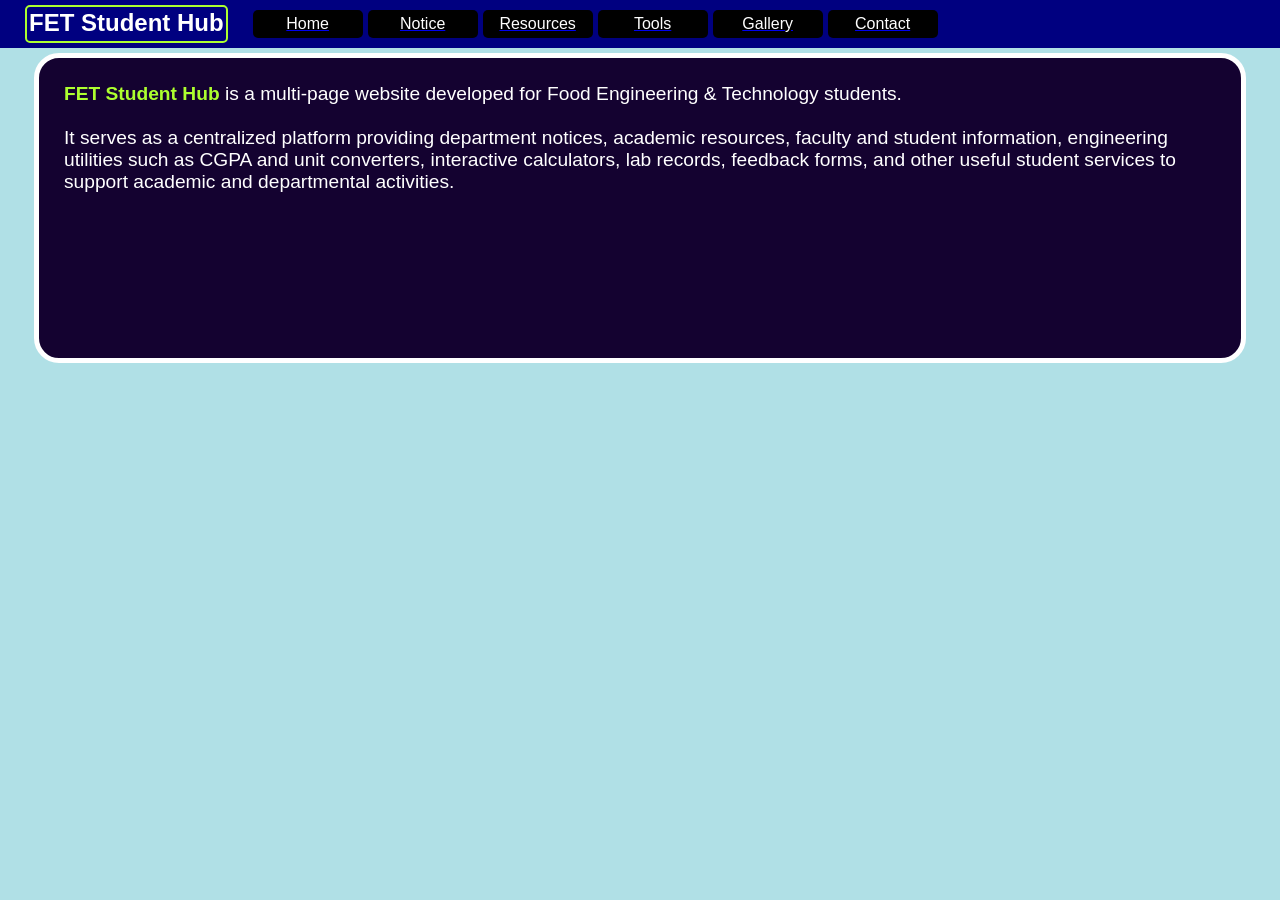
<file: index.html>
<!DOCTYPE html>
<html lang="en">
<head>
    <meta charset="UTF-8">
    <meta name="viewport" content="width=device-width, initial-scale=1.0">
    <title>FET Student Hub</title>
    <link rel="stylesheet" href="style.css">
</head>
<body>


<div class="navigation">

<h2 class="header">FET Student Hub</h2>

<ul style="list-style-type: none;" class="nav-list-all">
    
    <a href="index.html"><li>Home</li></a>
    <a href="pages/notice.html"> <li>Notice</li></a>
    <a href="pages/resources.html"><li>Resources</li></a>
    <a href="pages/tools.html"><li>Tools</li></a>
    <a href="pages/gallery.html"><li>Gallery</li></a>
    <a href="pages/contact.html"><li>Contact</li></a>

</ul>


</div>





<div class="container-box">

    <div class="description">
        <p><b style="color: greenyellow;">FET Student Hub</b> is a multi-page website developed for Food Engineering & Technology students.
            <br><br> It serves as a centralized platform providing department notices, academic resources, faculty and student information, engineering utilities such as CGPA and unit converters, interactive calculators, lab records, feedback forms, and other useful student services to support academic and departmental activities.</p>
    </div>

</div>













<!--    IMRAN SARKAR
     git add .
git commit -m "update"   
git push origin main  
  -->
    
</body>
</html>
</file>
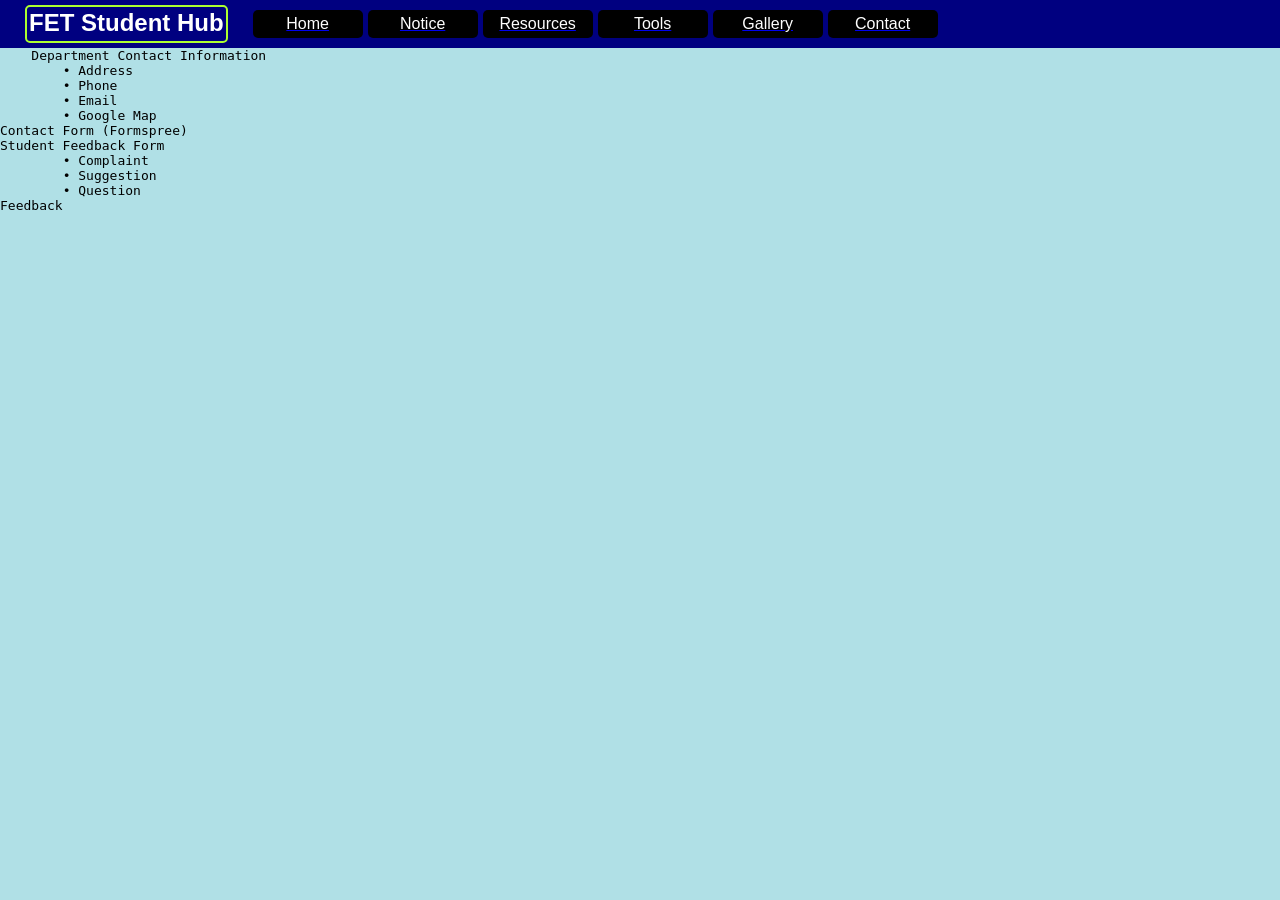
<file: pages/contact.html>
<!DOCTYPE html>
<html lang="en">
<head>
    <meta charset="UTF-8">
    <meta name="viewport" content="width=device-width, initial-scale=1.0">
    <title>Contact</title>
    <link rel="stylesheet" href="../style.css">
    
</head>
<body>
    


<div class="navigation">

<h2 class="header">FET Student Hub</h2>
<ul style="list-style-type: none;" class="nav-list-all">
    
    <a href="../index.html"><li>Home</li></a>
    <a href="notice.html"> <li>Notice</li></a>
    <a href="resources.html"><li>Resources</li></a>
    <a href="tools.html"><li>Tools</li></a>
    <a href="gallery.html"><li>Gallery</li></a>
    <a href="contact.html"><li>Contact</li></a>

</ul>


</div>



<pre>
    Department Contact Information
	• Address
	• Phone
	• Email
	• Google Map
Contact Form (Formspree)
Student Feedback Form
	• Complaint
	• Suggestion
	• Question
Feedback
</pre>










</body>
</html>
</file>
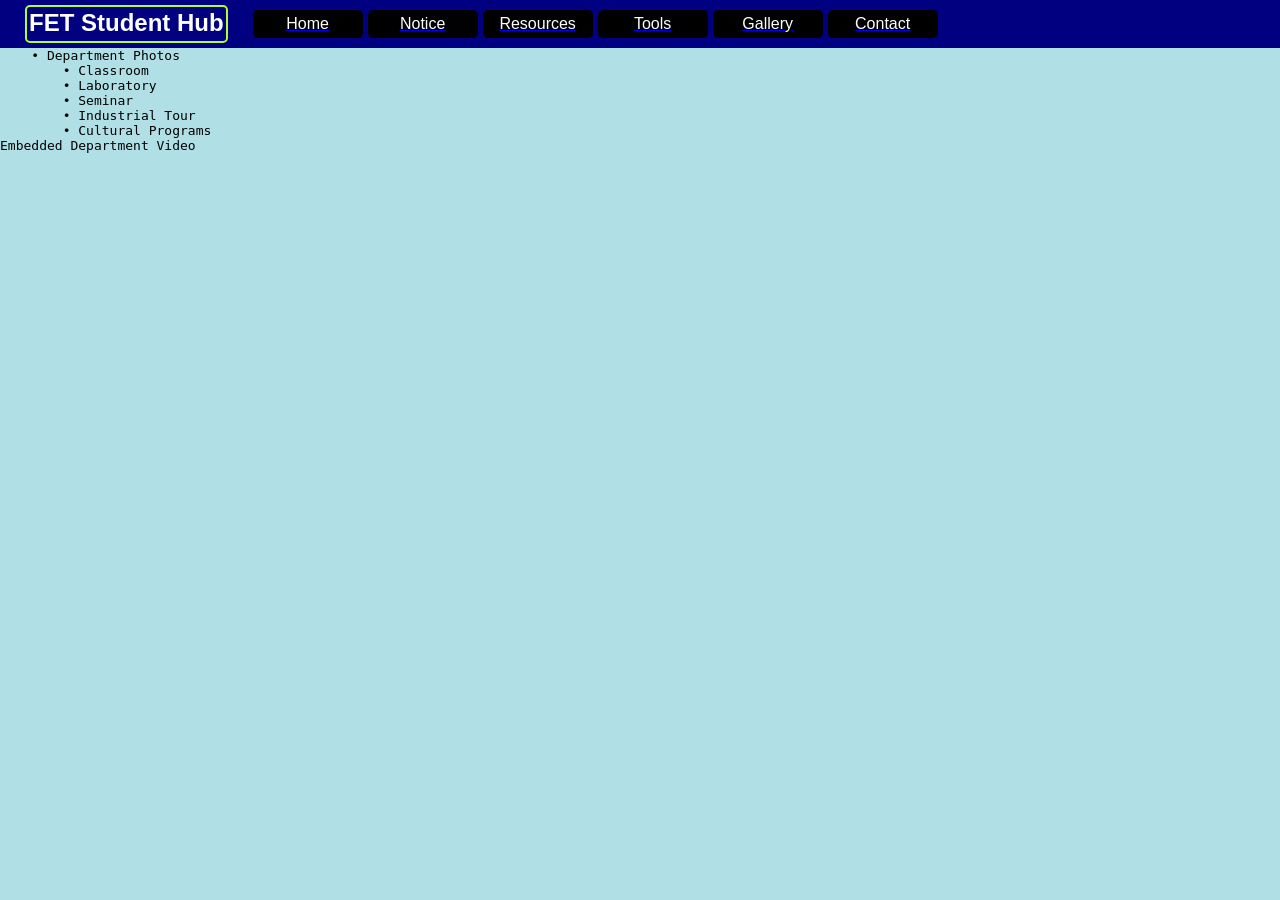
<file: pages/gallery.html>
<!DOCTYPE html>
<html lang="en">
<head>
    <meta charset="UTF-8">
    <meta name="viewport" content="width=device-width, initial-scale=1.0">
    <title>Gallery</title>
    <link rel="stylesheet" href="../style.css">
</head>
<body>
    


<div class="navigation">

<h2 class="header">FET Student Hub</h2>
<ul style="list-style-type: none;" class="nav-list-all">
    
    <a href="../index.html"><li>Home</li></a>
    <a href="notice.html"> <li>Notice</li></a>
    <a href="resources.html"><li>Resources</li></a>
    <a href="tools.html"><li>Tools</li></a>
    <a href="gallery.html"><li>Gallery</li></a>
    <a href="contact.html"><li>Contact</li></a>

</ul>


</div>




<pre>
    • Department Photos
	• Classroom
	• Laboratory
	• Seminar
	• Industrial Tour
	• Cultural Programs
Embedded Department Video
</pre>








</body>
</html>
</file>
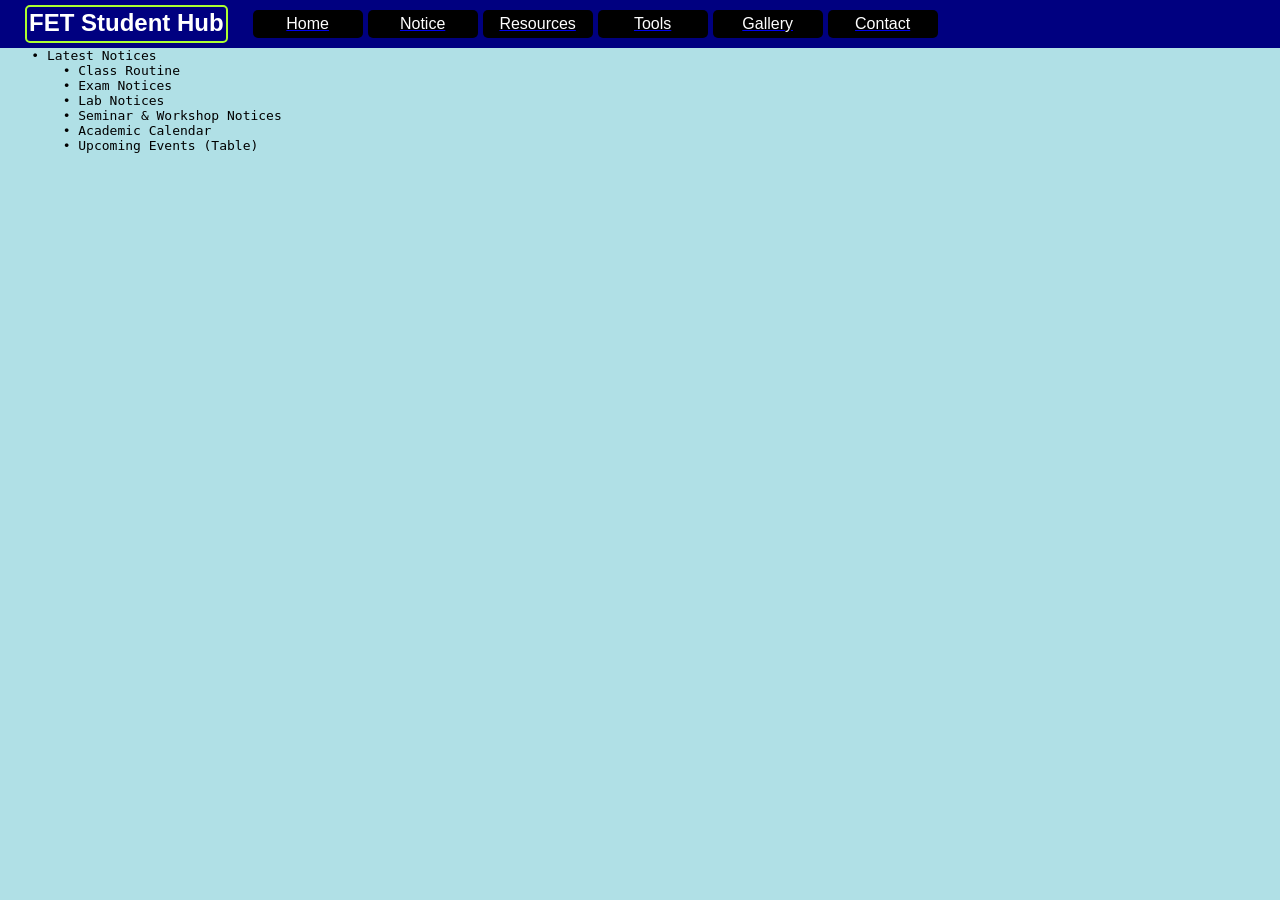
<file: pages/notice.html>
<!DOCTYPE html>
<html lang="en">
<head>
    <meta charset="UTF-8">
    <meta name="viewport" content="width=device-width, initial-scale=1.0">
    <title>Notice</title>
    <link rel="stylesheet" href="../style.css">
</head>
<body>
    

<div class="navigation">

<h2 class="header">FET Student Hub</h2>
<ul style="list-style-type: none;" class="nav-list-all">
    
    <a href="../index.html"><li>Home</li></a>
    <a href="notice.html"> <li>Notice</li></a>
    <a href="resources.html"><li>Resources</li></a>
    <a href="tools.html"><li>Tools</li></a>
    <a href="gallery.html"><li>Gallery</li></a>
    <a href="contact.html"><li>Contact</li></a>

</ul>

</div>


<pre>
    • Latest Notices
	• Class Routine
	• Exam Notices
	• Lab Notices
	• Seminar & Workshop Notices
	• Academic Calendar
	• Upcoming Events (Table)

</pre>













</body>
</html>
</file>
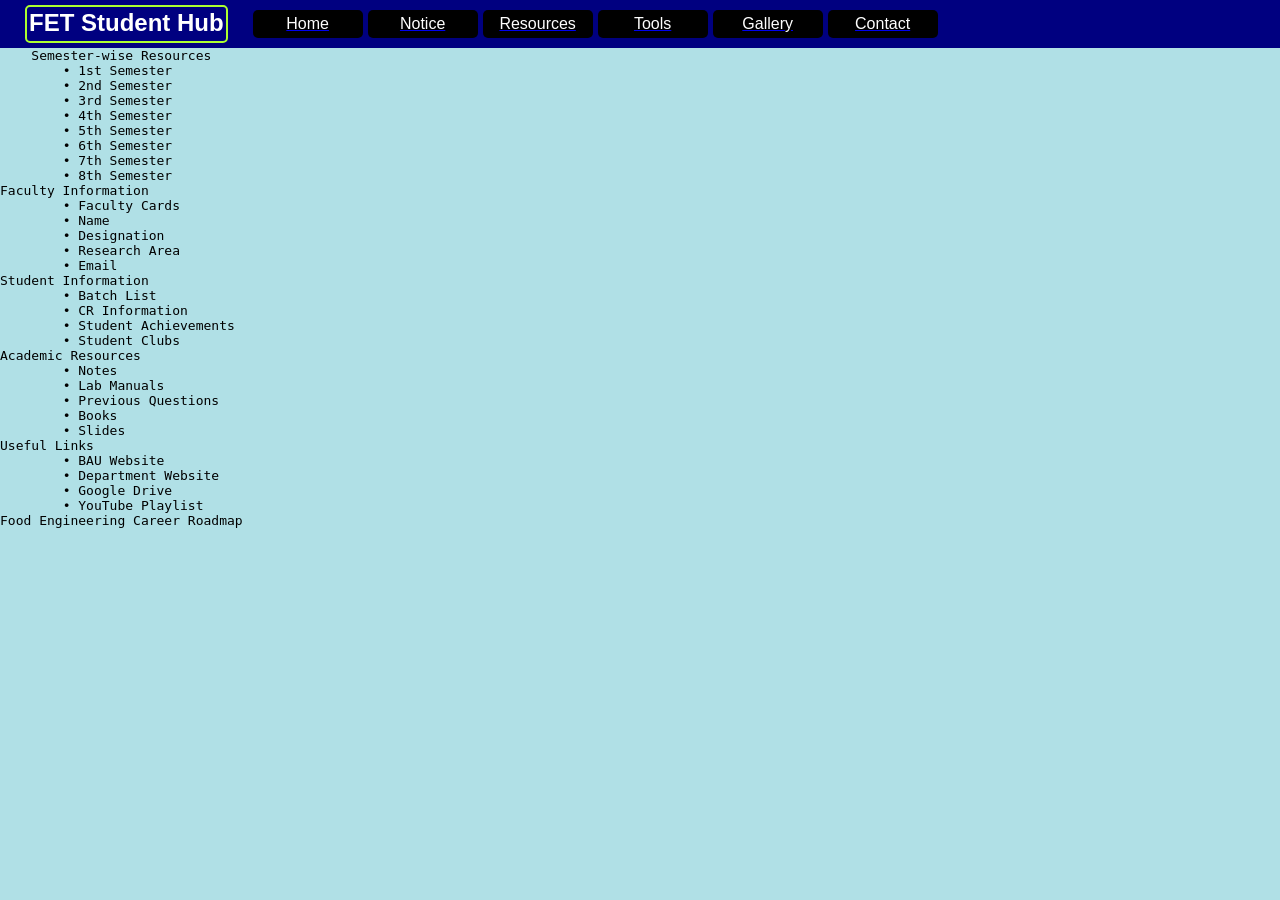
<file: pages/resources.html>
<!DOCTYPE html>
<html lang="en">
<head>
    <meta charset="UTF-8">
    <meta name="viewport" content="width=device-width, initial-scale=1.0">
    <title>Resources</title>
    <link rel="stylesheet" href="../style.css">
</head>
<body>
    


<div class="navigation">

<h2 class="header">FET Student Hub</h2>
<ul style="list-style-type: none;" class="nav-list-all">
    
    <a href="../index.html"><li>Home</li></a>
    <a href="notice.html"> <li>Notice</li></a>
    <a href="resources.html"><li>Resources</li></a>
    <a href="tools.html"><li>Tools</li></a>
    <a href="gallery.html"><li>Gallery</li></a>
    <a href="contact.html"><li>Contact</li></a>

</ul>


</div>






<pre>
    Semester-wise Resources
	• 1st Semester
	• 2nd Semester
	• 3rd Semester
	• 4th Semester
	• 5th Semester
	• 6th Semester
	• 7th Semester
	• 8th Semester
Faculty Information
	• Faculty Cards
	• Name
	• Designation
	• Research Area
	• Email
Student Information
	• Batch List
	• CR Information
	• Student Achievements
	• Student Clubs
Academic Resources
	• Notes
	• Lab Manuals
	• Previous Questions
	• Books
	• Slides
Useful Links
	• BAU Website
	• Department Website
	• Google Drive
	• YouTube Playlist
Food Engineering Career Roadmap
</pre>













</body>
</html>
</file>
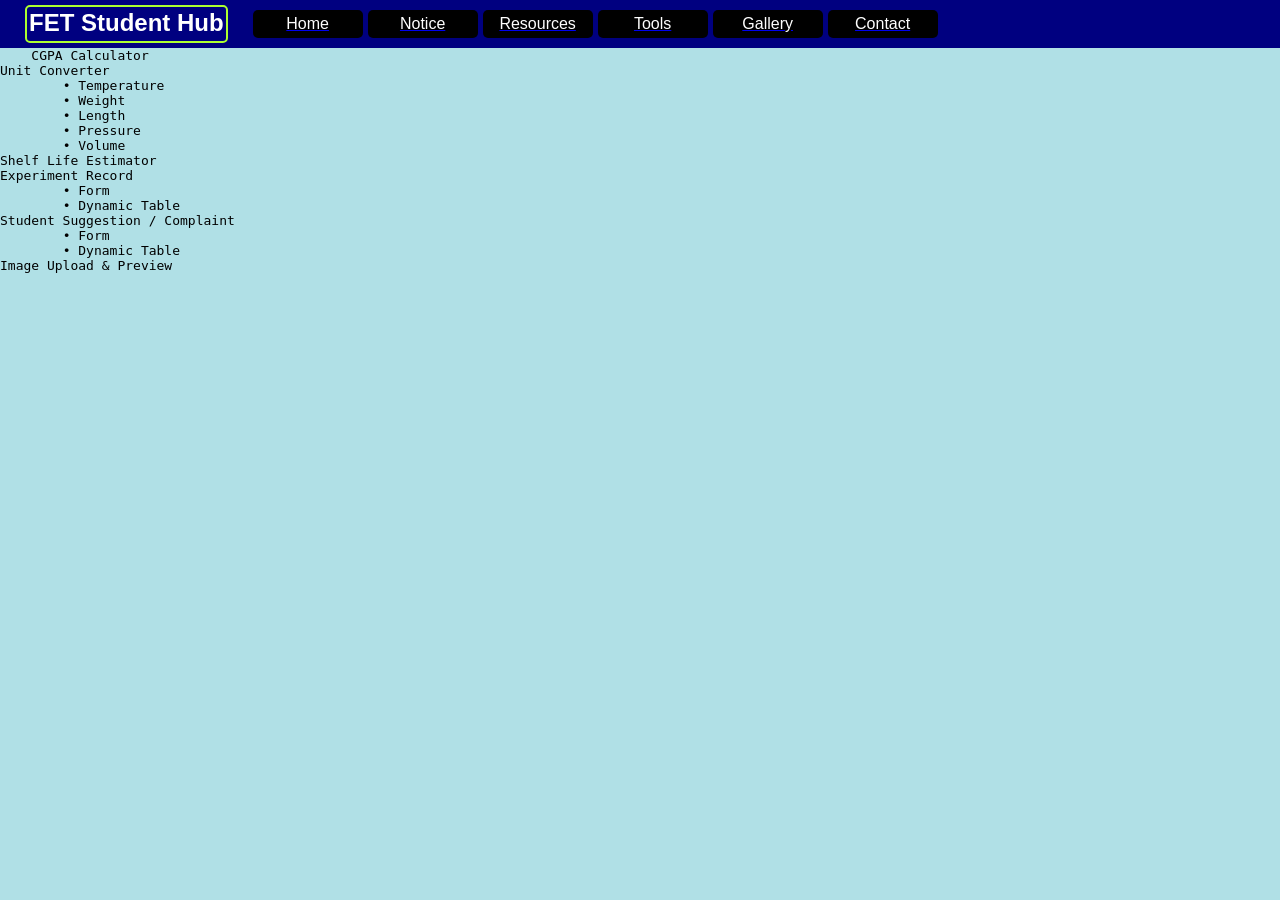
<file: pages/tools.html>
<!DOCTYPE html>
<html lang="en">
<head>
    <meta charset="UTF-8">
    <meta name="viewport" content="width=device-width, initial-scale=1.0">
    <title>Tools</title>
    <link rel="stylesheet" href="../style.css">
</head>
<body>
    


<div class="navigation">

<h2 class="header">FET Student Hub</h2>
<ul style="list-style-type: none;" class="nav-list-all">
    
    <a href="../index.html"><li>Home</li></a>
    <a href="notice.html"> <li>Notice</li></a>
    <a href="resources.html"><li>Resources</li></a>
    <a href="tools.html"><li>Tools</li></a>
    <a href="gallery.html"><li>Gallery</li></a>
    <a href="contact.html"><li>Contact</li></a>

</ul>


</div>






<pre>
    CGPA Calculator
Unit Converter
	• Temperature
	• Weight
	• Length
	• Pressure
	• Volume
Shelf Life Estimator
Experiment Record
	• Form
	• Dynamic Table
Student Suggestion / Complaint
	• Form
	• Dynamic Table
Image Upload & Preview
</pre>












</body>
</html>
</file>
<file: style.css>
*{

    margin: 0px;
    border: 0px;
}


.navigation{
    background-color: navy;
    padding: 5px;
    margin: 0px;
    display: flex;
 
}



.header{
    color: white;
    border: 2px solid greenyellow;
    border-radius: 5px;
    margin-left: 20px;
    margin-right: 20px;
    padding:2px ;
    font-family: Verdana, Geneva, Tahoma, sans-serif;
    
}



.header:hover{
    color: yellow;
    border: 2px solid red;
    transition: .5s;
   
}



.nav-list-all{
   
    display: flex;
    padding: 5px;
    
    
}


.nav-list-all li{
    color: white;
    background-color: black;
    padding: 5px;
    margin-right: 5px;
    border-radius: 5px;
    width: 100px;
    text-align: center;
    text-decoration: none;


}



.nav-list-all li:hover{
    background-color: rgb(18, 177, 45);
    transition: .7s;
}





.description{
    background-color: rgb(20, 2, 48);
    color: white;
    font-size: 120%;
    padding: 25px;
    width: 90%;
    height: 250px;
    margin: auto;
    margin-top: 5px;
    border-radius: 25px;
    border: 5px solid white;
}





body{
    background-color: powderblue;
    font-family: sans-serif;
}
</file>
